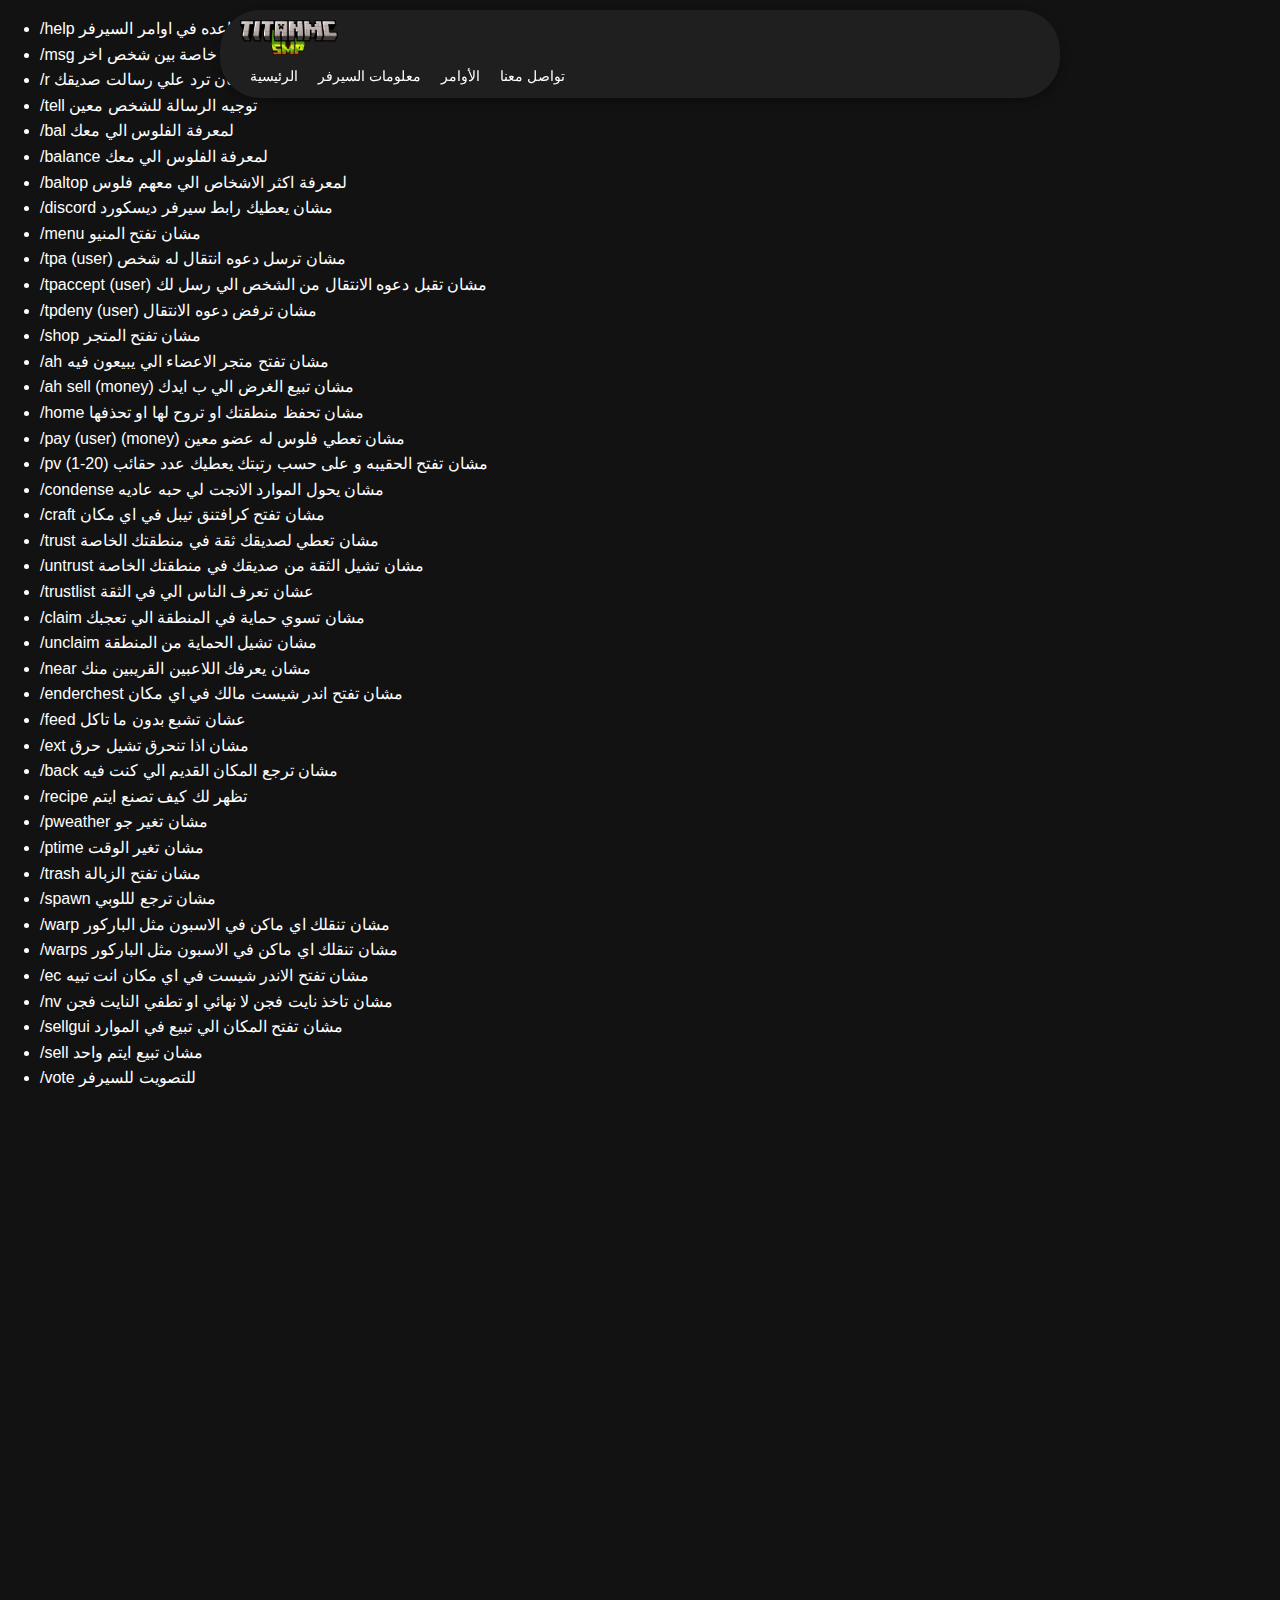
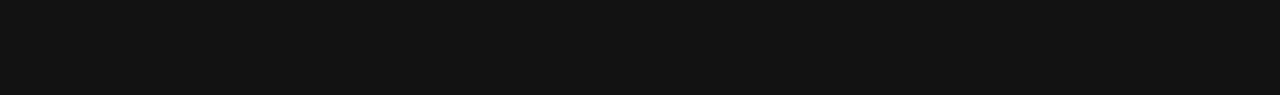
<file: CMDS.html>
<!DOCTYPE html>
<html lang="ar">
<head>
    <meta charset="UTF-8">
    <meta name="viewport" content="width=device-width, initial-scale=1.0">
    <title>TitanMC - Commands</title>
    <link rel="stylesheet" href="styles.css">
    <link rel="icon" href="photo/icons/TMC.png" type="image/x-icon">
    <link href="https://fonts.googleapis.com/css2?family=Tajawal:wght@300;400;500;700;900&display=swap" rel="stylesheet">
</head>
<body>

    <nav class="navbar">
        <div class="nav-container">
            <div class="logo">
                <img src="photo/home/TMCL.png" alt="TitanMC Logo" class="logo-img">
                <span class="logo-text"></span>
            </div>
            
            <ul class="nav-links">
                <li><a href="index.html" class="nav-link active">الرئيسية</a></li>
                <li><a href="index.html" class="nav-link">معلومات السيرفر</a></li>
                <li><a href="CMDS.html" class="nav-link">الأوامر</a></li>
                <li><a href="#contact" class="nav-link">تواصل معنا</a></li>
            </ul>
            
            <button class="menu-toggle" aria-label="القائمة">
                <span></span>
                <span></span>
                <span></span>
            </button>
        </div>
    </nav>

    </header>


  <ul>
    <li>/help للمساعده في اوامر السيرفر</li>
    <li>/msg مشان يسوي رسالة خاصة بين شخص اخر</li>
    <li>/r عشان ترد علي رسالت صديقك</li>
    <li>/tell توجيه الرسالة للشخص معين</li>
    <li>/bal لمعرفة الفلوس الي معك</li>
    <li>/balance لمعرفة الفلوس الي معك</li>
    <li>/baltop لمعرفة اكثر الاشخاص الي معهم فلوس</li>
    <li>/discord مشان يعطيك رابط سيرفر ديسكورد</li>
    <li>/menu مشان تفتح المنيو</li>
    <li>/tpa (user) مشان ترسل دعوه انتقال له شخص</li>
    <li>/tpaccept (user) مشان تقبل دعوه الانتقال من الشخص الي رسل لك</li>
    <li>/tpdeny (user) مشان ترفض دعوه الانتقال</li>
    <li>/shop مشان تفتح المتجر</li>
    <li>/ah مشان تفتح متجر الاعضاء الي يبيعون فيه</li>
    <li>/ah sell (money) مشان تبيع الغرض الي ب ايدك</li>
    <li>/home مشان تحفظ منطقتك او تروح لها او تحذفها</li>
    <li>/pay (user) (money) مشان تعطي فلوس له عضو معين</li>
    <li>/pv (1-20) مشان تفتح الحقيبه و على حسب رتبتك يعطيك عدد حقائب</li>
    <li>/condense مشان يحول الموارد الانجت لي حبه عاديه</li>
    <li>/craft مشان تفتح كرافتنق تيبل في اي مكان</li>
    <li>/trust مشان تعطي لصديقك ثقة في منطقتك الخاصة</li>
    <li>/untrust مشان تشيل الثقة من صديقك في منطقتك الخاصة</li>
    <li>/trustlist عشان تعرف الناس الي في الثقة</li>
    <li>/claim مشان تسوي حماية في المنطقة الي تعجبك</li>
    <li>/unclaim مشان تشيل الحماية من المنطقة</li>
    <li>/near مشان يعرفك اللاعبين القريبين منك</li>
    <li>/enderchest مشان تفتح اندر شيست مالك في اي مكان</li>
    <li>/feed عشان تشبع بدون ما تاكل</li>
    <li>/ext مشان اذا تنحرق تشيل حرق</li>
    <li>/back مشان ترجع المكان القديم الي كنت فيه</li>
    <li>/recipe تظهر لك كيف تصنع ايتم</li>
    <li>/pweather مشان تغير جو</li>
    <li>/ptime مشان تغير الوقت</li>
    <li>/trash مشان تفتح الزبالة</li>
    <li>/spawn مشان ترجع لللوبي</li>
    <li>/warp مشان تنقلك اي ماكن في الاسبون مثل الباركور</li>
    <li>/warps مشان تنقلك اي ماكن في الاسبون مثل الباركور</li>
    <li>/ec مشان تفتح الاندر شيست في اي مكان انت تبيه</li>
    <li>/nv مشان تاخذ نايت فجن لا نهائي او تطفي النايت فجن</li>
    <li>/sellgui مشان تفتح المكان الي تبيع في الموارد</li>
    <li>/sell مشان تبيع ايتم واحد</li>
    <li>/vote للتصويت للسيرفر</li>
</ul>



 <footer id="contact">
        <div class="container">
            <div class="footer-content">
                <div class="footer-section contact-info">
                    <h3>تواصل معنا</h3>
                    <p>انضم إلى مجتمعنا عبر منصات التواصل المختلفة</p>
                    <div class="social-links">
                        <a href="https://discord.gg/mDmBKhjsjd" target="_blank" class="social-link discord">
                            <img src="photo/icons/discord-logo-n.png" alt="Discord">
                            <span>Discord</span>
                        </a>
                        <a href="https://t.me/bucidoomodss" target="_blank" class="social-link telegram">
                            <img src="photo/icons/telegram-logo-n.png" alt="Telegram">
                            <span>Telegram</span>
                        </a>
                        <a href="https://guns.lol/a2fg" target="_blank" class="social-link website">
                            <img src="photo/icons/devweb.png" alt="Website">
                            <span>الموقع</span>
                        </a>
                    </div>
                </div>

                <div class="footer-section quick-links">
                    <h3>روابط سريعة</h3>
                    <ul>
                        <li><a href="#home">الرئيسية</a></li>
                        <li><a href="#info">معلومات السيرفر</a></li>
                        <li><a href="CMDS.html">الأوامر</a></li>
                        <li><a href="#contact">تواصل معنا</a></li>
                    </ul>
                </div>

                <div class="footer-section server-rules">
                    <h3>القوانين والأحكام</h3>
                    <p>تعرف على قوانين السيرفر وشروط الاستخدام</p>
                    <a href="https://discord.com/channels/1252300011719622726/1315062675264241775" target="_blank" class="rules-link">
                        اقرأ القوانين
                    </a>
                </div>
            </div>
            
            <div class="footer-bottom">
                <p>&copy; 2025 TitanMC. جميع الحقوق محفوظة</p>
                <div class="footer-decorative">
                    <span class="decorative-block"></span>
                    <span class="decorative-block"></span>
                    <span class="decorative-block"></span>
                </div>
            </div>
        </div>
        
    </footer>
</body>
</html>
</file>
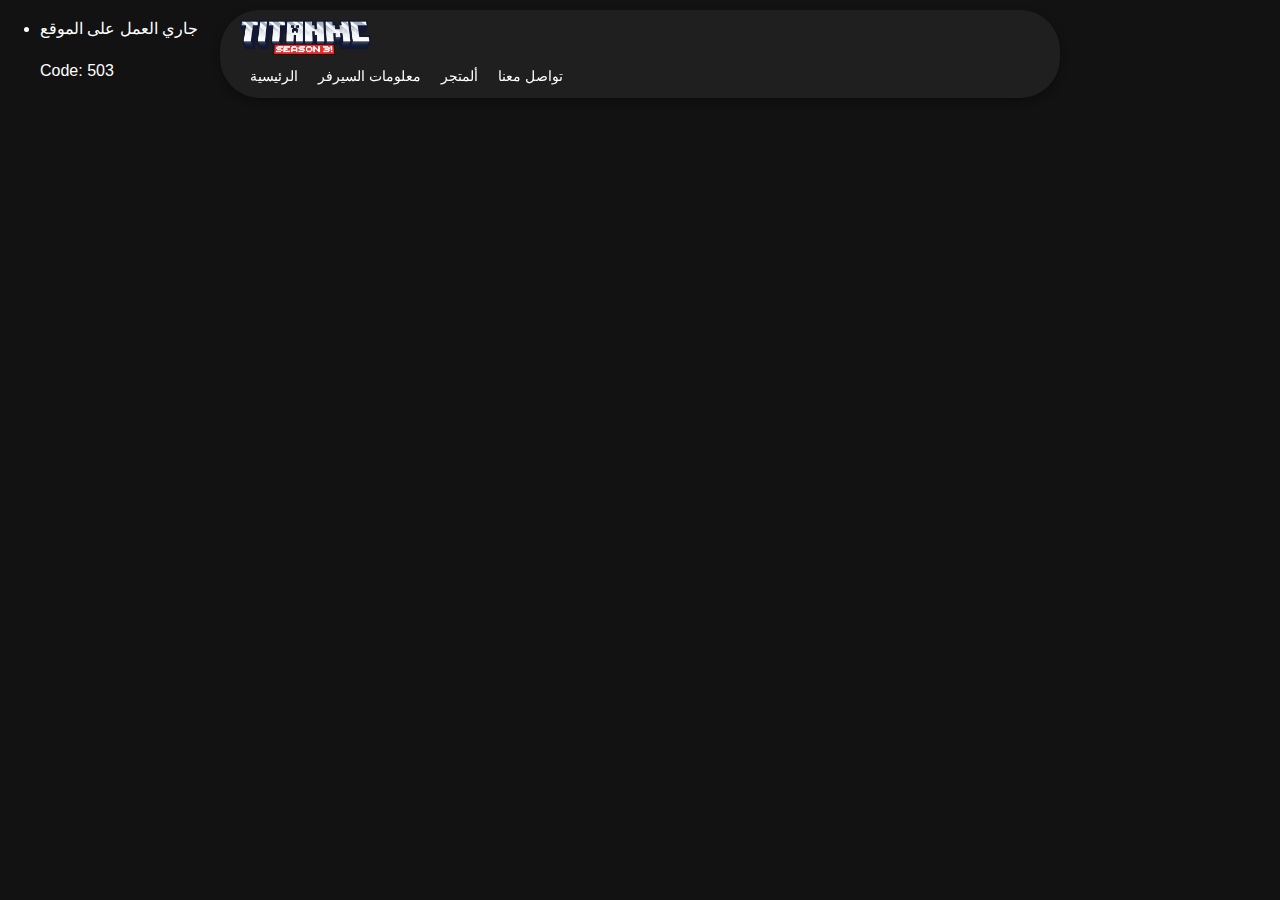
<file: shop.html>
<!DOCTYPE html>
<html lang="ar">
<head>
    <meta charset="UTF-8">
    <meta name="viewport" content="width=device-width, initial-scale=1.0">
    <title>TitanMC - Shop</title>
    <link rel="stylesheet" href="styles.css">
    <link rel="icon" href="photo/icons/TMC.png" type="image/x-icon">
    <link href="https://fonts.googleapis.com/css2?family=Tajawal:wght@300;400;500;700;900&display=swap" rel="stylesheet">
</head>
<body>

<nav class="navbar">
    <div class="nav-container">
        <div class="logo">
            <img src="photo/home/TMCS3.png" alt="TitanMC Logo" class="logo-img">
            <span class="logo-text"></span>
        </div>
        
        <button class="menu-toggle" aria-label="القائمة">
            <span></span>
            <span></span>
            <span></span>
        </button>
        
        <ul class="nav-links">
            <li><a href="#home" class="nav-link active">الرئيسية</a></li>
            <li><a href="#info" class="nav-link">معلومات السيرفر</a></li>
            <li><a href="shop.html" class="nav-link">ألمتجر</a></li>
            <li><a href="#contact" class="nav-link">تواصل معنا</a></li>
        </ul>
    </div>
</nav>

    </header>


<ul>
<li>جاري العمل على الموقع</li>
<p>Code: 503</p>
</ul>


<footer id="contact">
        <div class="container">
            <div class="footer-content">
                <div class="footer-section contact-info">
                    <h3>تواصل معنا</h3>
                    <p>انضم إلى مجتمعنا عبر منصات التواصل المختلفة</p>
                    <div class="social-links">
                        <a href="https://discord.gg/mDmBKhjsjd" target="_blank" class="social-link discord">
                            <img src="photo/icons/discord-logo-n.png" alt="Discord">
                            <span>Discord</span>
                        </a>
                        <a href="https://t.me/bucidoomodss" target="_blank" class="social-link telegram">
                            <img src="photo/icons/telegram-logo-n.png" alt="Telegram">
                            <span>Telegram</span>
                        </a>
                        <a href="https://guns.lol/a2fg" target="_blank" class="social-link website">
                            <img src="photo/icons/devweb.png" alt="Website">
                            <span>الموقع</span>
                        </a>
                    </div>
                </div>

                <div class="footer-section quick-links">
                    <h3>روابط سريعة</h3>
                    <ul>
                        <li><a href="#home">الرئيسية</a></li>
                        <li><a href="#info">معلومات السيرفر</a></li>
                        <li><a href="shop.html">ألمتجر</a></li>
                        <li><a href="#contact">تواصل معنا</a></li>
                    </ul>
                </div>

                <div class="footer-section server-rules">
                    <h3>القوانين والأحكام</h3>
                    <p>تعرف على قوانين السيرفر وشروط الاستخدام</p>
                    <a href="https://discord.gg/AtnjkHupmm" target="_blank" class="rules-link">
                        اقرأ القوانين
                    </a>
                </div>
            </div>
            
            <div class="footer-bottom">
                <p>&copy; 2025 TitanMC. جميع الحقوق محفوظة</p>
                <div class="footer-decorative">
                    <span class="decorative-block"></span>
                    <span class="decorative-block"></span>
                    <span class="decorative-block"></span>
                </div>
            </div>
        </div>
        


    </footer>
</body>
</html>
</file>
<file: styles.css>
body {
  font-family: 'Poppins', sans-serif;
  margin: 0;
  padding: 0;
  background-color: #121212;
  color: #FFFFFF;
  line-height: 1.6;
}

.container {
  max-width: 1200px;
  margin: 0 auto;
  padding: 20px;
}

.navbar {
  position: fixed;
  top: 10px;
  left: 50%;
  transform: translateX(-50%);
  width: 85%;
  max-width: 800px;
  background-color: #1F1F1F;
  padding: 10px 20px;
  border-radius: 40px;
  display: flex;
  justify-content: space-between;
  align-items: center;
  box-shadow: 0px 4px 10px rgba(0, 0, 0, 0.3);
  z-index: 1000;
}

.navbar .logo img {
  height: 35px;
}

.nav-links {
  display: flex;
  list-style: none;
  margin: 0;
  padding: 0;
}

.nav-links li {
  margin: 0 10px;
}

.nav-links a {
  color: #FFFFFF;
  text-decoration: none;
  font-size: 14px;
  transition: color 0.3s ease, transform 0.3s ease;
}

.nav-links a:hover {
  color: #00BFFF;
  transform: scale(1.1);
}

.menu-toggle {
  display: none;
  background-color: transparent;
  border: none;
  color: #FFFFFF;
  font-size: 24px;
  cursor: pointer;
}

@media screen and (max-width: 768px) {
  .nav-links {
    display: none;
    flex-direction: column;
    position: absolute;
    top: 60px;
    left: 50%;
    transform: translateX(-50%);
    width: 90%;
    background-color: #1F1F1F;
    border-radius: 20px;
    padding: 10px 0;
    box-shadow: 0px 4px 8px rgba(0, 0, 0, 0.3);
  }

  .nav-links.active {
    display: flex;
  }

  .nav-links li {
    margin: 10px 0;
    text-align: center;
  }

  .menu-toggle {
    display: block;
  }
}

.hero {
  background-image: url('photo/home/MC.png');
  background-size: cover;
  background-position: center;
  text-align: center;
  padding: 150px 20px;
  color: #FFFFFF;
}

.hero h1 {
  font-size: 48px;
  margin-bottom: 20px;
}

.hero p {
  font-size: 20px;
  margin-bottom: 30px;
}

.btn-secondary {
  background-color: #251e1e;
  color: #00BFFF;
  padding: 10px 20px;
  border: none;
  border-radius: 5px;
  cursor: pointer;
  transition: color 0.3s, background-color 0.3s;
}

.btn-secondary:hover {
  background-color: #00BFFF;
  color: #FFFFFF;
}

.info, .commands, .contact {
  background-color: #1F1F1F;
  padding: 40px 20px;
  margin: 20px 0;
  border-radius: 8px;
  text-align: center;
}

.info ul, .commands ul {
  list-style: none;
  padding: 0;
}

.info li, .commands li {
  margin: 10px 0;
  font-size: 18px;
}

.social-links img {
  width: 40px;
  height: 40px;
  margin: 0 10px;
  transition: transform 0.2s;
}

.social-links img:hover {
  transform: scale(1.2);
}

footer {
  background-color: #121212;
  text-align: center;
  padding: 20px;
  color: #FFFFFF;
  font-size: 14px;
  opacity: 0; 
  transform: translateY(50px); 
  transition: opacity 1s ease-out, transform 1s ease-out;
}

footer.visible {
  opacity: 1;
  transform: translateY(0); 
}

.fade-in {
  opacity: 0;
  animation: fadeIn 1s forwards;
}

@keyframes fadeIn {
  to {
      opacity: 1;
  }
}

@keyframes slideUp {
  from {
      transform: translateY(50px);
      opacity: 0;
  }
  to {
      transform: translateY(0);
      opacity: 1;
  }
}

#copy-ip-btn {
  transition: transform 0.3s ease, background-color 0.3s ease;
}

.copy-btn {
  background-image: url('photo/icons/cpy.png'); 
  background-size: cover; 
  background-position: center; 
  width: 30px; 
  height: 30px; 
  border: none; 
  background-color: transparent; 
  cursor: pointer; 
  border-radius: 5px; 
  transition: transform 0.2s ease; 
}

.copy-btn:hover {
  transform: scale(1.1); 
}

#copy-ip-btn.copied {
  transform: scale(1.1);  
  background-color: #4CAF50;  
}

section, .hero h1, .hero p, footer {
  animation: slideUp 1s ease-out forwards;
}
</file>
